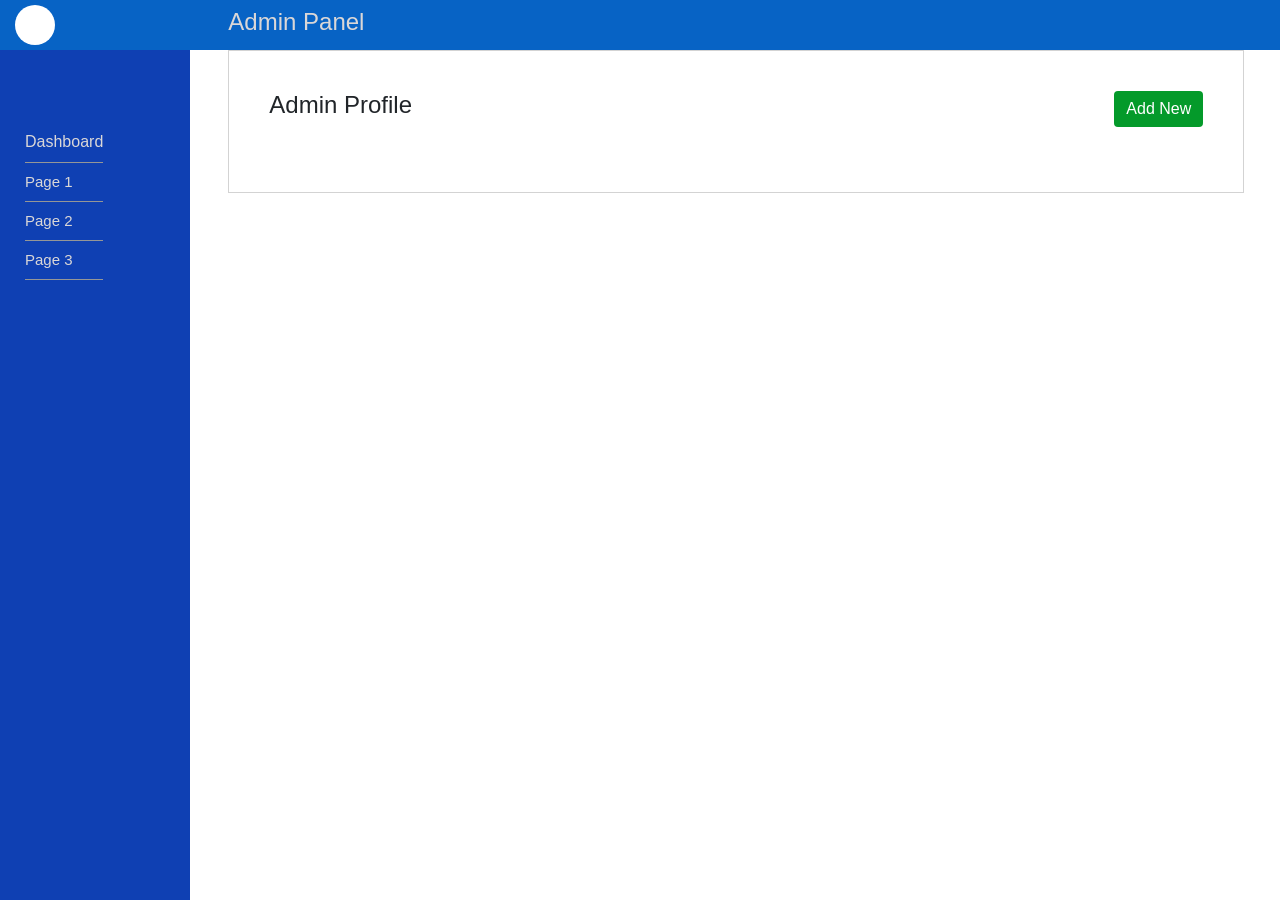
<file: index.html>
<!DOCTYPE html>
<html lang="en">

<head>
    <title>Dashboard</title>
    <meta charset="utf-8">
    <meta name="viewport" content="width=device-width, initial-scale=1">
    <meta http-equiv="Content-Security-Policy" 
          content="default-src *; 
                   style-src 'self' 'unsafe-inline' 'unsafe-eval'; 
                   script-src 'self' 'unsafe-inline' 'unsafe-eval';">
    <!--custom style-->
    <link rel="stylesheet" href="css/bootstrap.min.css">
    <link rel="stylesheet" href="css/style.css">
</head>
<body>
    <!-- <div class="loader"></div> -->
    <div class="container-fluid bg-secondary menu sticky-top" style="background-color: #0763c5!important">
        <div class="row">
            <div class="col-sm-2">
                <ul class="nav">
                    <li class="nav-item">
                        <a class="nav-link shortname" href="#"></a>
                    </li>
                    <li class="nav-item">
                        <a class="nav-link" href="#"></a>
                    </li>
                </ul>
            </div>
            <div class="col-sm-6">
                <ul class="nav">
                    <li class="nav-item">
                        <h4 class="text-light" style="position: relative;top: 8px">Admin Panel</h3>
                    </li>
                </ul>
            </div>
            <div class="col-sm-4">
                <ul class="nav justify-content-end">
                    <li class="nav-item">
                        <a href="#" class="nav-link content-link" title="setting"><i class='fas fa-cog'></i></a>
                    </li>
                    <li class="nav-item">
                        <a class="nav-link " href="#" title="logout"><i class='fas fa-sign-out-alt'></i>
                        </a>
                    </li>
                </ul>
            </div>
        </div>
    </div>
    <div id="confirmBox">
        <p>Are You Sure to Delete ?</p>
        <button value="1">Yes</button><button value="0">No</button>
    </div>
    <div id="alertBox">mhvmbvbm</div>
    <div class="container-fluid">
        <div class="row">
            <div class="col-sm-2">
                <!-- A vertical navbar -->
                <nav class="navbar bg-light sidebar">
                    <ul class="accordion-container navbar-nav sidebar-list">
                        <li class="nav-item">
                            <a class="nav-link content-link" href="#">
                                <i class='fas fa-home'></i> 
                                Dashboard
                            </a>
                        </li>
                        <li class="nav-item accordion-content hide">
                            <h3 class="title">
                                <i class='fas fa-cog'></i>
                                 Page 1
                            </h3>
                        </li>
                        <li class="nav-item accordion-content hide">
                            <h3 class="title">
                                <i class='fas fa-envelope'></i>
                                 Page 2
                            </h3>
                        </li>

                        <li class="nav-item accordion-content hide">
                            <h3 class="title">
                                <i class='fas fa-file-alt'></i>
                                 Page 3
                            </h3>
                        </li>
                    </ul>
                </nav>

            </div>
            <div class="col-sm-10">
                <div id="dynamic-page">
                    <div class="content-box">
                        <div class="row">
                            <div class="col">
                                <h4>Admin Profile</h4>
                            </div>
                            <div class="col text-right">
                                <a href="#" class="btn btn-secondary content-link"> Add New</a>
                            </div>
                        </div>
                        <br>
                        <div class="row">
                            <div class="col">
                                <div class="table-responsive admin-dashboard-table">
                                    <table class="table">
                                        <tr>
                                            <th>S.N</th>
                                            <th>Full Name</th>
                                            <th>email</th>
                                            <th>View</th>
                                            <th>Edit</th>
                                            <th>Delete</th>
                                        </tr>
                                        <tr>
                                            <td>1</td>
                                            <td>temp admin</td>
                                            <td>tempadmin@gmail.com</td>
                                            <td>
                                                <a href="#" class="text-secondary content-link">
                                                    <i class='far fa-eye'></i>
                                                </a>
                                            </td>
                                            <td>
                                                <a href="#" class="text-success content-link">
                                                    <i class=' far fa-edit'></i>
                                                </a>
                                            </td>
                                            <td>
                                                <a href="javascript:void(0)" class="text-danger delete"
                                                    name="admin_profile" id="12">
                                                    <i class='far fa-trash-alt'></i>
                                                </a>
                                            </td>
                                        </tr>
                                    </table>
                                </div>
                            </div>
                        </div>
                    </div>
                </div>
            </div>
        </div>
    </div>
    <script src="js/jquery.min.js"></script>
    <script src="js/bootstrap.min.js"></script>
    <script src='js/font.js'></script>
    <script type="text/javascript" src="js/ajax-script.js"></script>
</body>
</html>
</file>
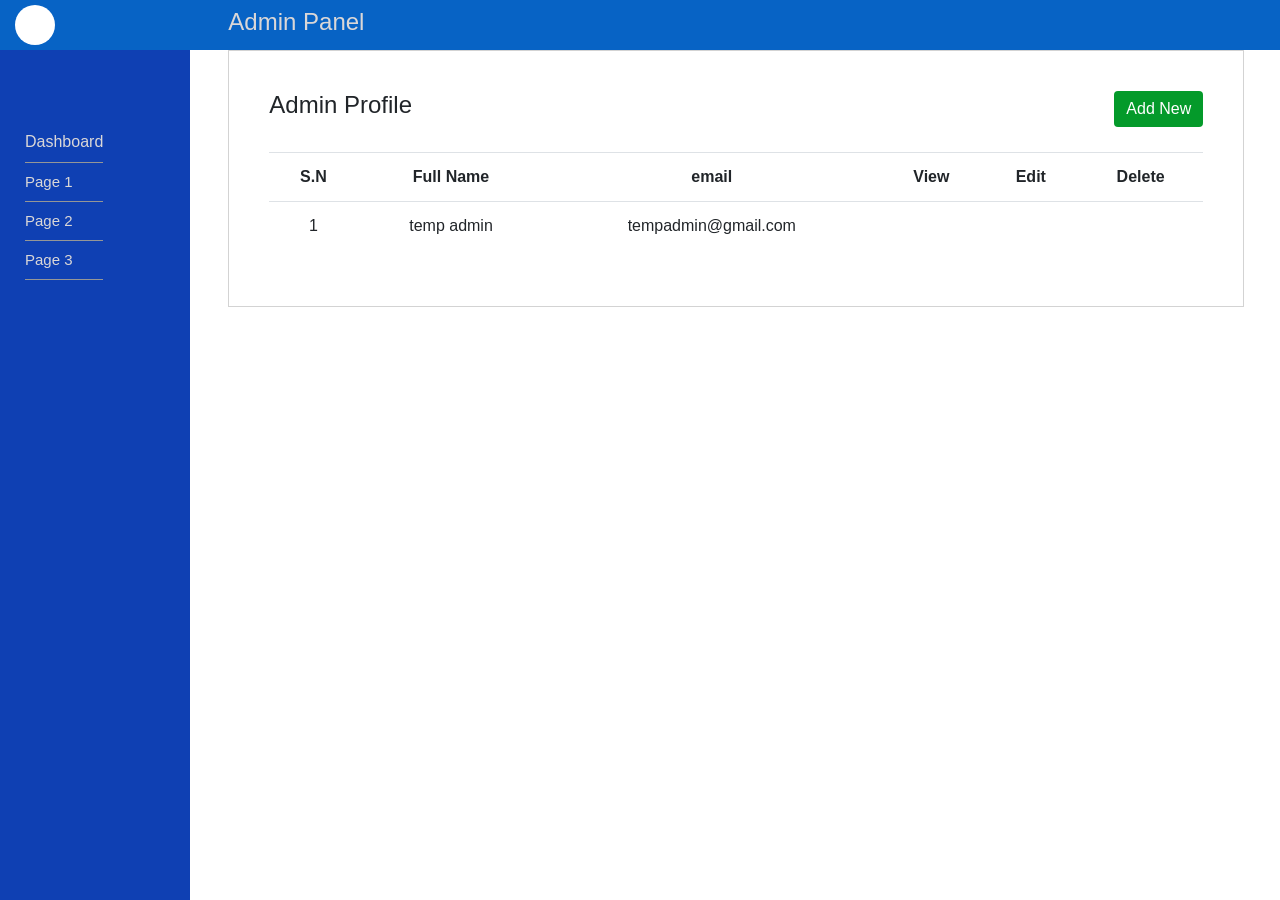
<file: dashboard.html>
<!DOCTYPE html>
<html lang="en">

<head>
    <title>Dashboard</title>
    <meta charset="utf-8">
    <meta name="viewport" content="width=device-width, initial-scale=1">
    <!--custom style-->
    <link rel="stylesheet" href="css/bootstrap.min.css">
    <link rel="stylesheet" href="css/style.css">
</head>
<body>
    <!-- <div class="loader"></div> -->
    <div class="container-fluid bg-secondary menu sticky-top" style="background-color: #0763c5!important">
        <div class="row">
            <div class="col-sm-2">
                <ul class="nav">
                    <li class="nav-item">
                        <a class="nav-link shortname" href="#"></a>
                    </li>
                    <li class="nav-item">
                        <a class="nav-link" href="#"></a>
                    </li>
                </ul>
            </div>
            <div class="col-sm-6">
                <ul class="nav">
                    <li class="nav-item">
                        <h4 class="text-light" style="position: relative;top: 8px">Admin Panel</h3>
                    </li>
                </ul>
            </div>
            <div class="col-sm-4">
                <ul class="nav justify-content-end">
                    <li class="nav-item">
                        <a href="#" class="nav-link content-link" title="setting"><i class='fas fa-cog'></i></a>
                    </li>
                    <li class="nav-item">
                        <a class="nav-link " href="#" title="logout"><i class='fas fa-sign-out-alt'></i>
                        </a>
                    </li>
                </ul>
            </div>
        </div>
    </div>
    <div id="confirmBox">
        <p>Are You Sure to Delete ?</p>
        <button value="1">Yes</button><button value="0">No</button>
    </div>
    <div id="alertBox">mhvmbvbm</div>
    <div class="container-fluid">
        <div class="row">
            <div class="col-sm-2">
                <!-- A vertical navbar -->
                <nav class="navbar bg-light sidebar">
                    <ul class="accordion-container navbar-nav sidebar-list">
                        <li class="nav-item">
                            <a class="nav-link content-link" href="#">
                                <i class='fas fa-home'></i> 
                                Dashboard
                            </a>
                        </li>
                        <li class="nav-item accordion-content hide">
                            <h3 class="title">
                                <i class='fas fa-cog'></i>
                                 Page 1
                            </h3>
                        </li>
                        <li class="nav-item accordion-content hide">
                            <h3 class="title">
                                <i class='fas fa-envelope'></i>
                                 Page 2
                            </h3>
                        </li>

                        <li class="nav-item accordion-content hide">
                            <h3 class="title">
                                <i class='fas fa-file-alt'></i>
                                 Page 3
                            </h3>
                        </li>
                    </ul>
                </nav>

            </div>
            <div class="col-sm-10">
                <div id="dynamic-page">
                    <div class="content-box">
                        <div class="row">
                            <div class="col">
                                <h4>Admin Profile</h4>
                            </div>
                            <div class="col text-right">
                                <a href="#" class="btn btn-secondary content-link"> Add New</a>
                            </div>
                        </div>
                        <br>
                        <div class="row">
                            <div class="col">
                                <div class="table-responsive admin-dashboard-table">
                                    <table class="table">
                                        <tr>
                                            <th>S.N</th>
                                            <th>Full Name</th>
                                            <th>email</th>
                                            <th>View</th>
                                            <th>Edit</th>
                                            <th>Delete</th>
                                        </tr>
                                        <tr>
                                            <td>1</td>
                                            <td>temp admin</td>
                                            <td>tempadmin@gmail.com</td>
                                            <td>
                                                <a href="#" class="text-secondary content-link">
                                                    <i class='far fa-eye'></i>
                                                </a>
                                            </td>
                                            <td>
                                                <a href="#" class="text-success content-link">
                                                    <i class=' far fa-edit'></i>
                                                </a>
                                            </td>
                                            <td>
                                                <a href="javascript:void(0)" class="text-danger delete"
                                                    name="admin_profile" id="12">
                                                    <i class='far fa-trash-alt'></i>
                                                </a>
                                            </td>
                                        </tr>
                                    </table>
                                </div>
                            </div>
                        </div>
                    </div>
                </div>
            </div>
        </div>
    </div>
    <script src="js/jquery.min.js"></script>
    <script src="js/bootstrap.min.js"></script>
    <script src='js/font.js'></script>
    <script type="text/javascript" src="js/ajax-script.js"></script>
</body>
</html>
</file>
<file: css/style.css>
.nav li a {
	color: white;
	margin-top: 5px;
}

.nav li a.shortname {
	background-color: white;
	color: black;
	border-radius: 50%;
	width: 40px;
	height: 40px;
	margin: 5px 0px;
	padding: 8px 0px 0px 14px;
}

.sidebar {
	background-color: #6c757d!important;
	height: 92.4vh !important;
	margin-left: -15px;
	height: 92.4vh;
	margin-left: -15px;
	min-height: 100%;
	position: fixed;
	left: 0px;
	width: 16%;
}

.sidebar .sidebar-list {
	position: absolute;
	top: 8%;
	left: 40px;
}

.sidebar .navbar-nav li a {
	color: white;
	border-bottom: 1px solid #959696;
}

.form {
	width: 79%;
	border: 1px solid lightgray;
	padding: 40px;
}

#alertBox {
	display: none;
	position: absolute;
	left: 26%;
	top: 58px;
	z-index: 99;
}

.content-box {
	width: 98%;
	border: 1px solid lightgray;
	padding: 40px;
}

#alertBox .success {
	box-shadow: 0px 0px 15px #00000042;
	color: white;
	background: green;
	padding: 10px 5px;
	font-size: 15px;
}

#alertBox .fail {
	box-shadow: 0px 0px 15px #00000042;
	color: white;
	background: red;
	padding: 10px 5px;
	font-size: 15px;
}

#confirmBox {
	position: fixed;
	left: 40%;
	top: 100px;
	background: white;
	box-shadow: 0px 0px 15px #0000003b;
	z-index: 99;
	padding: 11px;
	width: 30%;
	text-align: center;
	height: 150px;
	display: none;
}

#confirmBox p {
	color: #dc3545;
	font-size: 20px;
	position: relative;
	top: 15px;
}

#confirmBox button {
	border: 0px;
	margin: 30px;
	padding: 2px 30px;
	background: #dc3545;
	color: white;
}

#hide i {
	font-size: 25px;
	margin: 10px 0px;
}

.description li a {
	padding: 0px 0px;
	margin: 0px;
	color: #ffc0c6;
	border-bottom: 0px !important;
}

.sidebar-list i {
	font-size: 15px;
}

.sidebar .description.navbar-nav li a {
	color: #cccccc;
	position: relative;
	left: -5px;
	margin-bottom: 8px;
}

label::after {
	color: #ffffff !important;
	background-color: #dc3545 !important;
}

.accordion-content .description {
	color: #4f4f4f;
	cursor: pointer;
	padding: 5px 5px 5px 25px;
	max-width: 100%;
	outline: none;
	font-size: 14px;
	margin: 4px 0px;
	position: relative;
}

.accordion-content .description p {
	margin: 0px;
	color: gray;
}

.accordion-content .title {
	margin: 10px 0px;
	font-weight: normal;
	padding: 0px 0px;
	cursor: pointer;
	font-size: 15px;
	color: white;
}

.accordion-content {
	color: white;
	border-bottom: 1px solid #959696;
	position: relative;
}

.accordion-content.show .description {
	display: block;
}

.accordion-content.hide .description {
	display: none;
}

.accordion-content.hide .title::after {
	content: " ";
	padding: 0px 0px;
	font-size: 22px;
	font-size: 19px;
	font-weight: normal;
    /* float: right; */
	position: absolute;
	top: 6px;
	right: -47px;
}

.accordion-content.show .title::after {
	content: "  ";
	padding: 0px 0px;
	font-size: 22px;
	font-size: 19px;
	font-weight: normal;
	position: absolute;
	top: 6px;
	right: -47px;
}

.sidebar {
	background-color: #0f40b3 !important;
}

a.nav-link,
  h3.title,
  h4.text-light {
	color: #dad7d7 !important;
}

.btn-secondary {
	background-color: #049a2a !important;
	border: 0px;
}

a.text-success {
	color: #11ac2b !important;
}

a.delete {
	color: #e70808 !important;
}

label {
	color: #434242 !important;
}

.table td, .table th {
  text-align: center;
}

.loader{
  position: fixed;
  left: 0px;
  top: 0px;
  width: 100%;
  height: 100%;
  z-index: 9999;
  background: url('../images/loader.gif') 
              50% 50% no-repeat rgb(249,249,249);
}

.no-data {
  padding: 2%;
  margin: 2%;
  font-weight: bold;
  border: 1px solid black;
  text-align: center;
}
</file>
